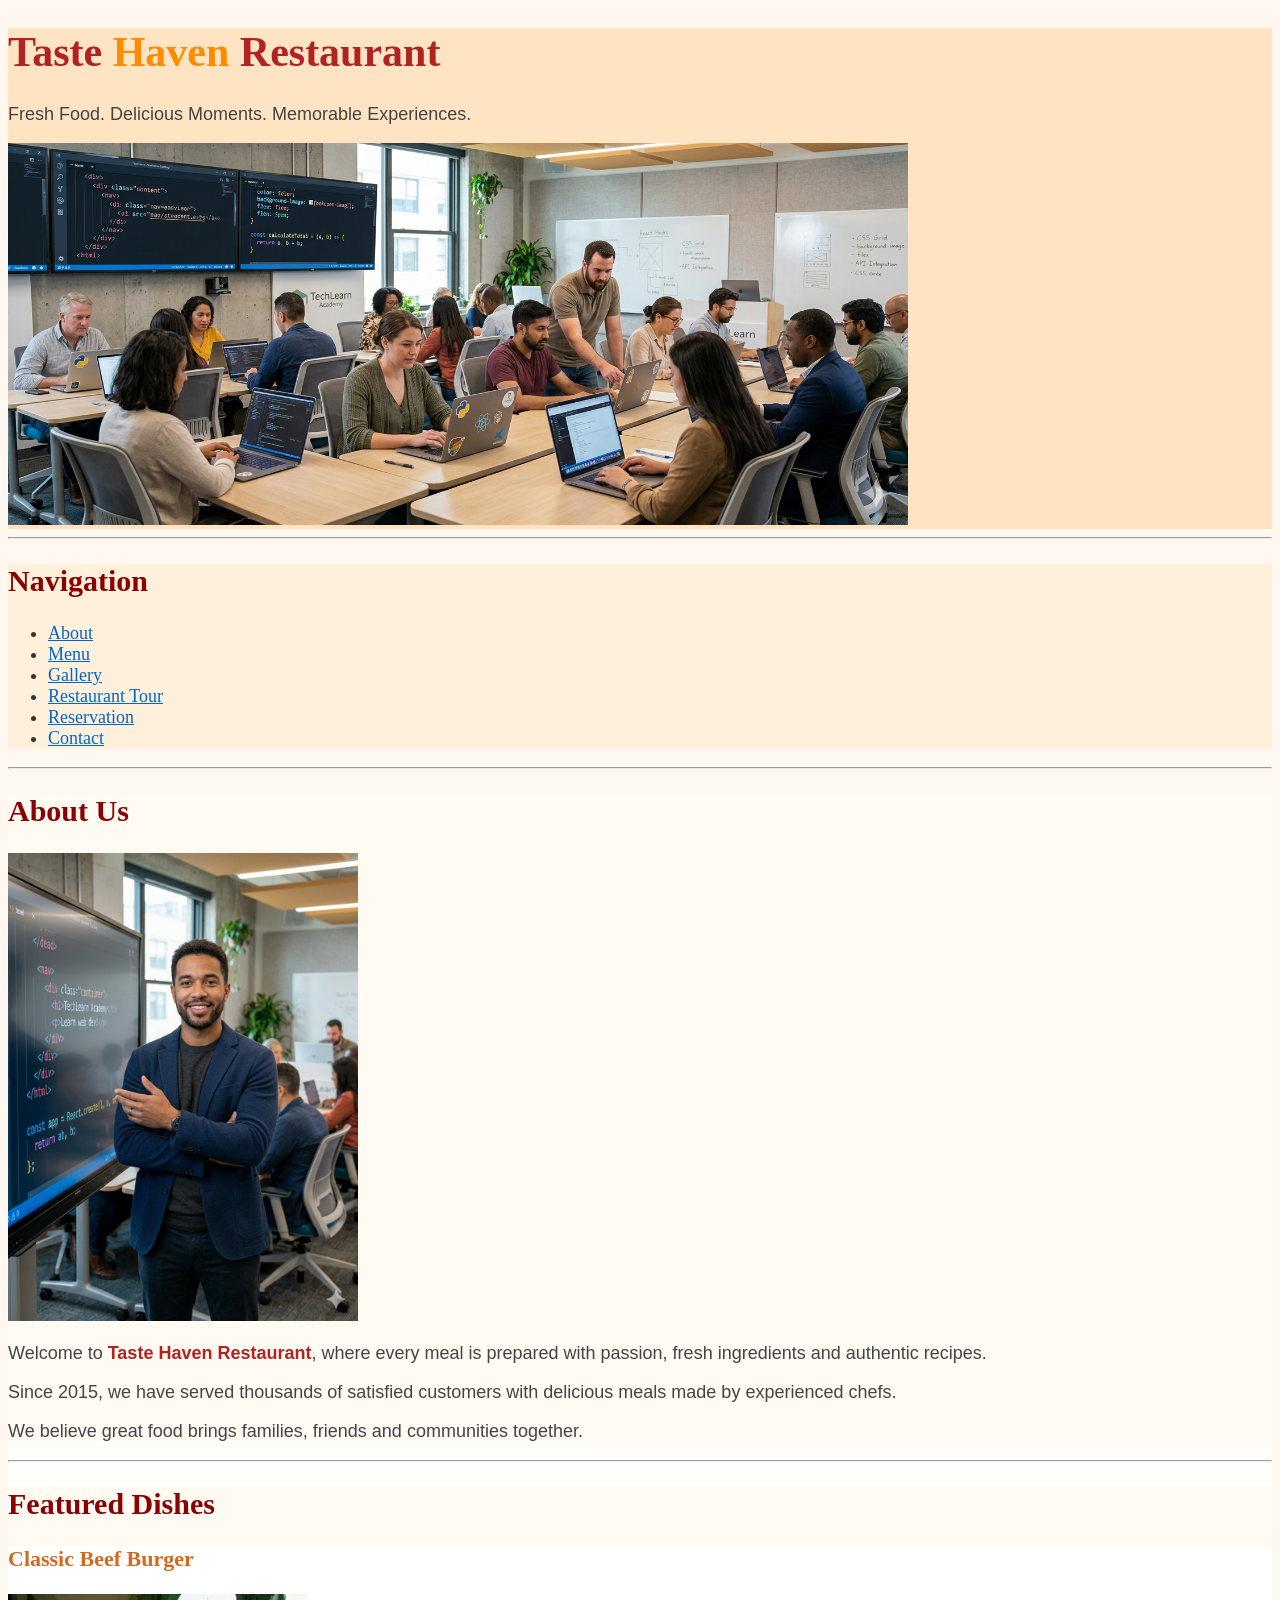
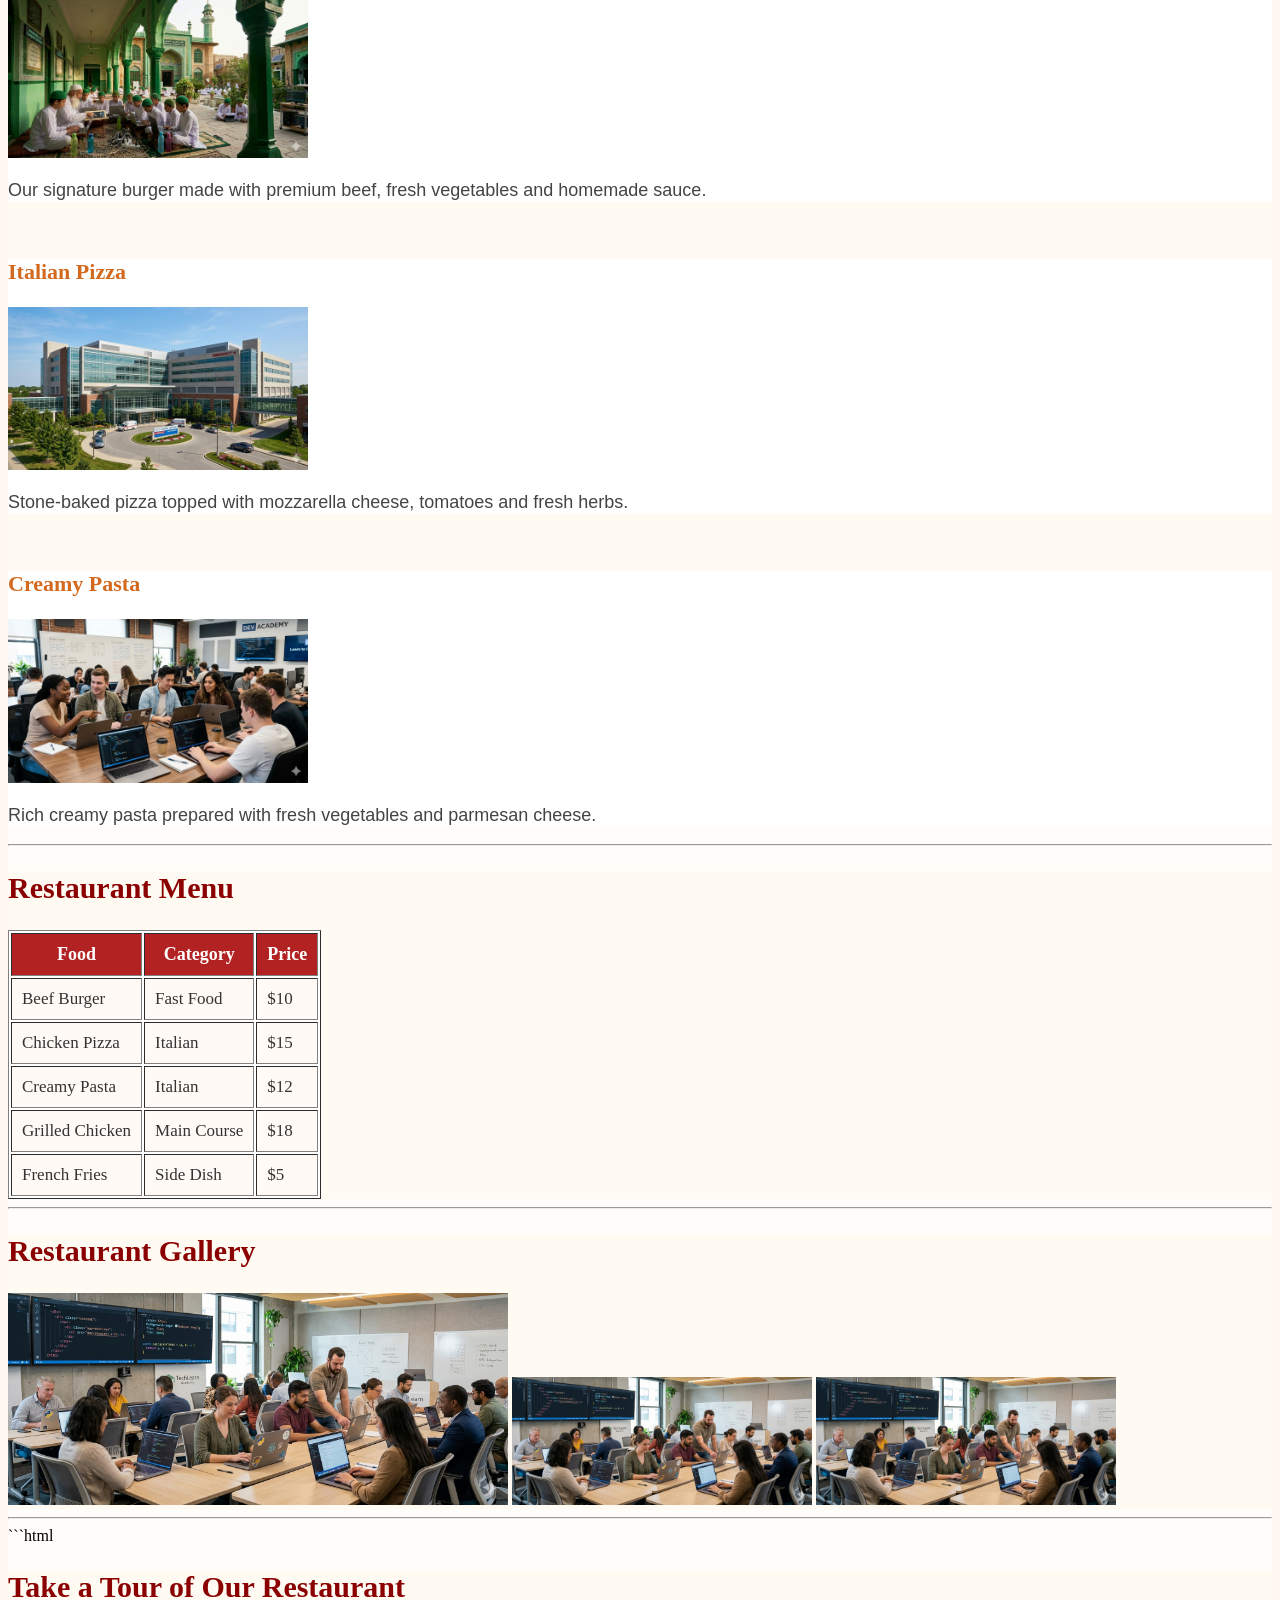
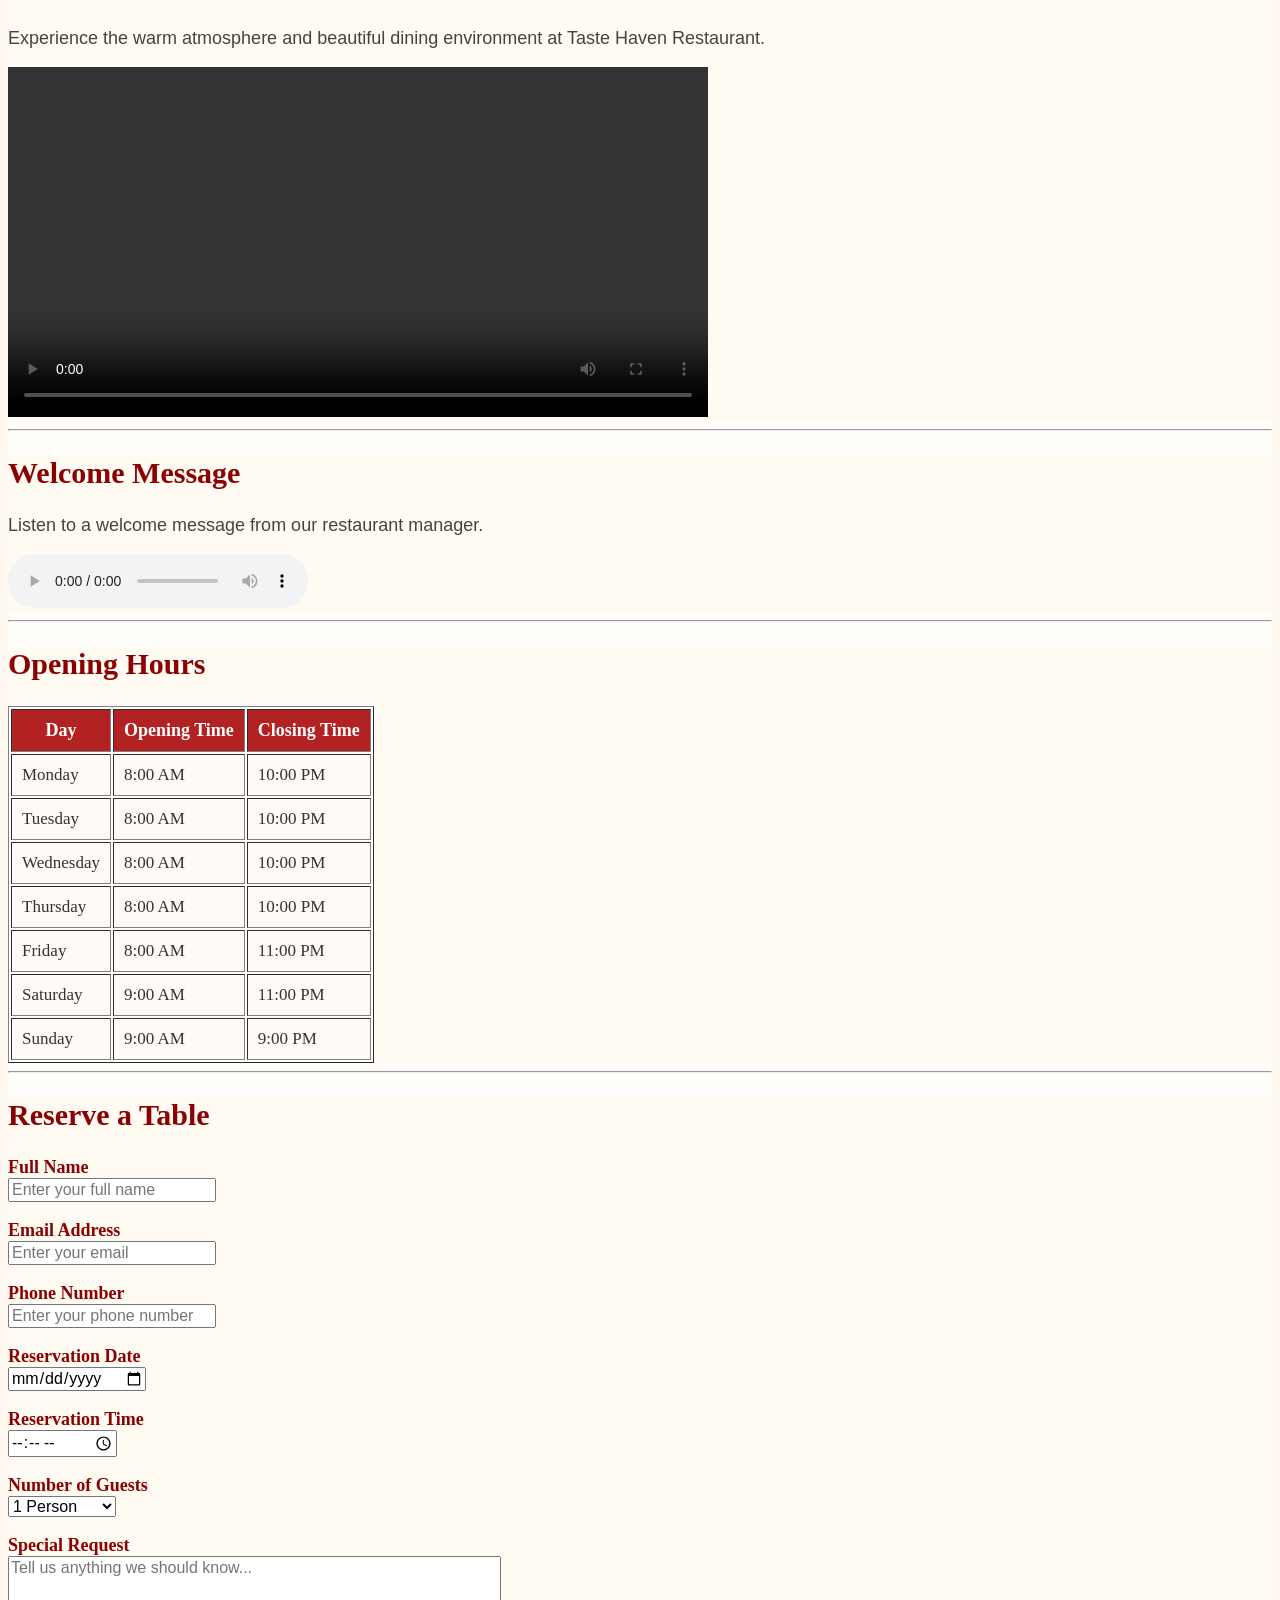
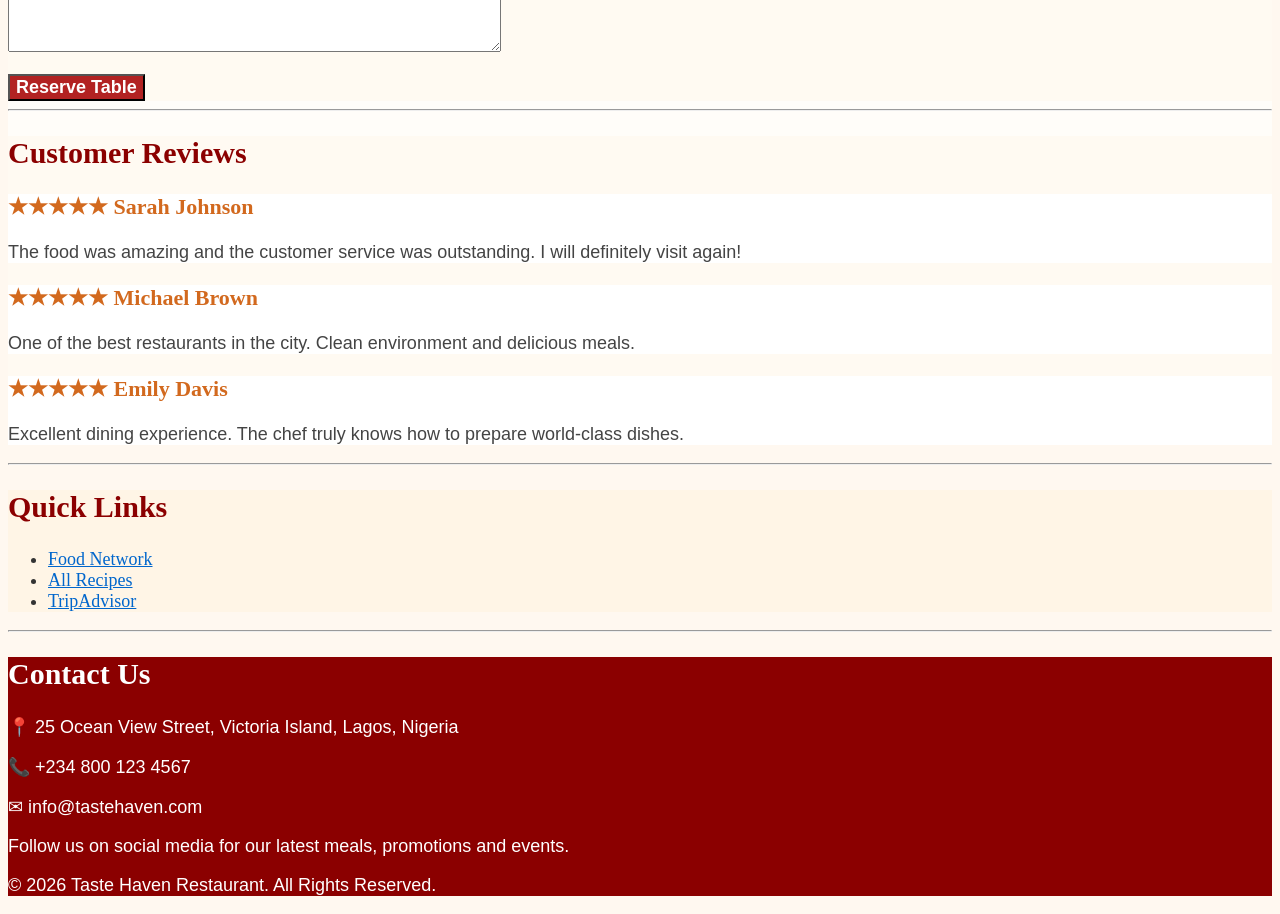
<file: index.html>
<!doctype html>
<html lang="en">
  <head>
    <meta charset="UTF-8" />

    <meta name="viewport" content="width=device-width, initial-scale=1.0" />

    <title>Taste Haven Restaurant</title>

    <link rel="stylesheet" href="./styles.css" />
  </head>

  <body>
    <!-- ================= HEADER ================= -->

    <header>
      <h1>Taste <span>Haven</span> Restaurant</h1>

      <p>Fresh Food. Delicious Moments. Memorable Experiences.</p>

      <img
        src="./images/academy_image_1.png"
        alt="Restaurant Banner"
        width="900"
      />
    </header>

    <hr />

    <!-- ================= NAVIGATION ================= -->

    <nav>
      <h2>Navigation</h2>

      <ul>
        <li><a href="#about">About</a></li>

        <li><a href="#menu">Menu</a></li>

        <li><a href="#gallery">Gallery</a></li>

        <li><a href="#video">Restaurant Tour</a></li>

        <li><a href="#reservation">Reservation</a></li>

        <li><a href="#contact">Contact</a></li>
      </ul>
    </nav>

    <hr />

    <!-- ================= MAIN ================= -->

    <main>
      <!-- ABOUT -->

      <section id="about">
        <h2>About Us</h2>

        <div>
          <img src="./images/instructor1.png" alt="Chef" width="350" />

          <p>
            Welcome to
            <strong>Taste Haven Restaurant</strong>, where every meal is
            prepared with passion, fresh ingredients and authentic recipes.
          </p>

          <p>
            Since 2015, we have served thousands of satisfied customers with
            delicious meals made by experienced chefs.
          </p>

          <p>
            We believe great food brings families, friends and communities
            together.
          </p>
        </div>
      </section>

      <hr />

      <!-- FEATURED DISHES -->

      <section>
        <h2>Featured Dishes</h2>

        <article>
          <h3>Classic Beef Burger</h3>

          <img src="./images/computer-class.png" alt="Burger" width="300" />

          <p>
            Our signature burger made with premium beef, fresh vegetables and
            homemade sauce.
          </p>
        </article>

        <br />

        <article>
          <h3>Italian Pizza</h3>

          <img src="./images/hospital_image.png" alt="Pizza" width="300" />

          <p>
            Stone-baked pizza topped with mozzarella cheese, tomatoes and fresh
            herbs.
          </p>
        </article>

        <br />

        <article>
          <h3>Creamy Pasta</h3>

          <img src="./images/learners1.png" alt="Pasta" width="300" />

          <p>
            Rich creamy pasta prepared with fresh vegetables and parmesan
            cheese.
          </p>
        </article>
      </section>

      <hr />

      <!-- MENU -->

      <section id="menu">
        <h2>Restaurant Menu</h2>

        <table border="1" cellpadding="10">
          <tr>
            <th>Food</th>

            <th>Category</th>

            <th>Price</th>
          </tr>

          <tr>
            <td>Beef Burger</td>

            <td>Fast Food</td>

            <td>$10</td>
          </tr>

          <tr>
            <td>Chicken Pizza</td>

            <td>Italian</td>

            <td>$15</td>
          </tr>

          <tr>
            <td>Creamy Pasta</td>

            <td>Italian</td>

            <td>$12</td>
          </tr>

          <tr>
            <td>Grilled Chicken</td>

            <td>Main Course</td>

            <td>$18</td>
          </tr>

          <tr>
            <td>French Fries</td>

            <td>Side Dish</td>

            <td>$5</td>
          </tr>
        </table>
      </section>

      <hr />

      <!-- GALLERY -->

      <section id="gallery">
        <h2>Restaurant Gallery</h2>

        <img src="./images/academy_image_1.png" alt="Restaurant" width="500" />

        <img src="./images/academy_image_1.png" alt="Burger" width="300" />

        <img src="./images/academy_image_1.png" alt="Pizza" width="300" />
      </section>

      <hr />
      ```html
      <!-- ================= VIDEO ================= -->

      <section id="video">
        <h2>Take a Tour of Our Restaurant</h2>

        <p>
          Experience the warm atmosphere and beautiful dining environment at
          Taste Haven Restaurant.
        </p>

        <video controls width="700">
          <source src="./videos/video1.mp4" type="video/mp4" />

          Your browser does not support the video tag.
        </video>
      </section>

      <hr />

      <!-- ================= AUDIO ================= -->

      <section>
        <h2>Welcome Message</h2>

        <p>Listen to a welcome message from our restaurant manager.</p>

        <audio controls>
          <source src="./audios/audio.mp4" type="audio/mpeg" />

          Your browser does not support the audio element.
        </audio>
      </section>

      <hr />

      <!-- ================= OPENING HOURS ================= -->

      <section>
        <h2>Opening Hours</h2>

        <table border="1" cellpadding="10">
          <tr>
            <th>Day</th>

            <th>Opening Time</th>

            <th>Closing Time</th>
          </tr>

          <tr>
            <td>Monday</td>

            <td>8:00 AM</td>

            <td>10:00 PM</td>
          </tr>

          <tr>
            <td>Tuesday</td>

            <td>8:00 AM</td>

            <td>10:00 PM</td>
          </tr>

          <tr>
            <td>Wednesday</td>

            <td>8:00 AM</td>

            <td>10:00 PM</td>
          </tr>

          <tr>
            <td>Thursday</td>

            <td>8:00 AM</td>

            <td>10:00 PM</td>
          </tr>

          <tr>
            <td>Friday</td>

            <td>8:00 AM</td>

            <td>11:00 PM</td>
          </tr>

          <tr>
            <td>Saturday</td>

            <td>9:00 AM</td>

            <td>11:00 PM</td>
          </tr>

          <tr>
            <td>Sunday</td>

            <td>9:00 AM</td>

            <td>9:00 PM</td>
          </tr>
        </table>
      </section>

      <hr />

      <!-- ================= RESERVATION ================= -->

      <section id="reservation">
        <h2>Reserve a Table</h2>

        <form>
          <label>Full Name</label>

          <br />

          <input type="text" placeholder="Enter your full name" />

          <br /><br />

          <label>Email Address</label>

          <br />

          <input type="email" placeholder="Enter your email" />

          <br /><br />

          <label>Phone Number</label>

          <br />

          <input type="tel" placeholder="Enter your phone number" />

          <br /><br />

          <label>Reservation Date</label>

          <br />

          <input type="date" />

          <br /><br />

          <label>Reservation Time</label>

          <br />

          <input type="time" />

          <br /><br />

          <label>Number of Guests</label>

          <br />

          <select>
            <option>1 Person</option>
            <option>2 People</option>
            <option>3 People</option>
            <option>4 People</option>
            <option>5 People</option>
            <option>More than 5</option>
          </select>

          <br /><br />

          <label>Special Request</label>

          <br />

          <textarea
            rows="5"
            cols="50"
            placeholder="Tell us anything we should know..."
          ></textarea>

          <br /><br />

          <input type="submit" value="Reserve Table" />
        </form>
      </section>

      <hr />

      <!-- ================= TESTIMONIALS ================= -->

      <section>
        <h2>Customer Reviews</h2>

        <article>
          <h3>★★★★★ Sarah Johnson</h3>

          <p>
            The food was amazing and the customer service was outstanding. I
            will definitely visit again!
          </p>
        </article>

        <article>
          <h3>★★★★★ Michael Brown</h3>

          <p>
            One of the best restaurants in the city. Clean environment and
            delicious meals.
          </p>
        </article>

        <article>
          <h3>★★★★★ Emily Davis</h3>

          <p>
            Excellent dining experience. The chef truly knows how to prepare
            world-class dishes.
          </p>
        </article>
      </section>
    </main>

    <hr />

    <!-- ================= SIDEBAR ================= -->

    <aside>
      <h2>Quick Links</h2>

      <ul>
        <li>
          <a href="https://www.foodnetwork.com" target="_blank">
            Food Network
          </a>
        </li>

        <li>
          <a href="https://www.allrecipes.com" target="_blank"> All Recipes </a>
        </li>

        <li>
          <a href="https://www.tripadvisor.com" target="_blank">
            TripAdvisor
          </a>
        </li>
      </ul>
    </aside>

    <hr />

    <!-- ================= FOOTER ================= -->

    <footer id="contact">
      <h2>Contact Us</h2>

      <p>📍 25 Ocean View Street, Victoria Island, Lagos, Nigeria</p>

      <p>📞 +234 800 123 4567</p>

      <p>✉ info@tastehaven.com</p>

      <p>
        Follow us on social media for our latest meals, promotions and events.
      </p>

      <p>&copy; 2026 Taste Haven Restaurant. All Rights Reserved.</p>
    </footer>
  </body>
</html>
</file>
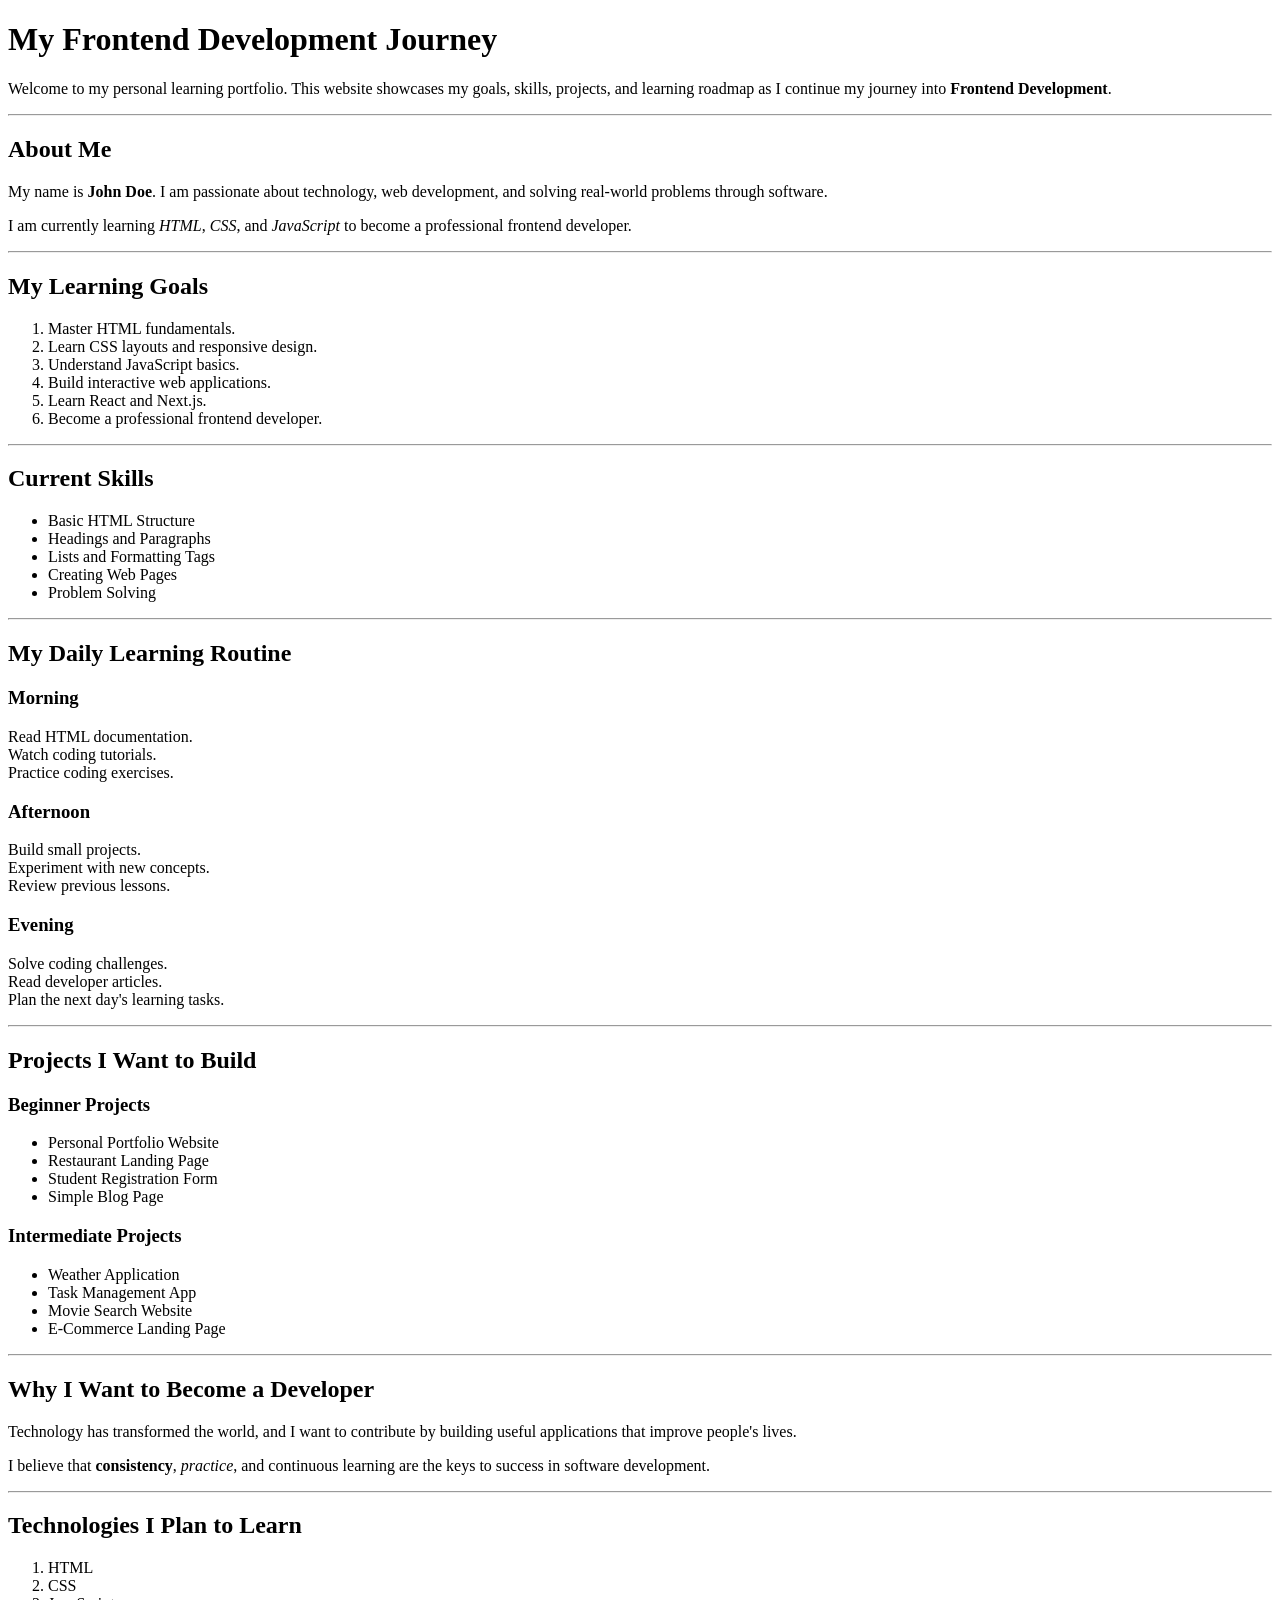
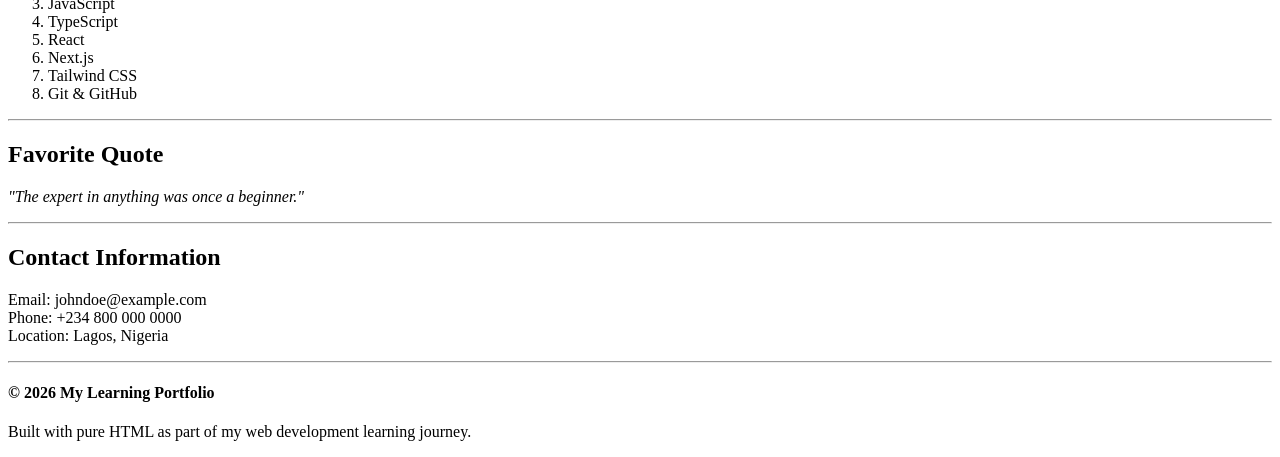
<file: project.html>
<!doctype html>
<html lang="en">
  <head>
    <meta charset="UTF-8" />
    <meta name="viewport" content="width=device-width, initial-scale=1.0" />
    <title>My Learning Portfolio</title>
  </head>
  <body>
    <!-- Header Section -->
    <h1>My Frontend Development Journey</h1>
    <p>
      Welcome to my personal learning portfolio. This website showcases my
      goals, skills, projects, and learning roadmap as I continue my journey
      into <strong>Frontend Development</strong>.
    </p>

    <hr />

    <!-- About Me Section -->
    <h2>About Me</h2>
    <p>
      My name is <strong>John Doe</strong>. I am passionate about technology,
      web development, and solving real-world problems through software.
    </p>

    <p>
      I am currently learning <em>HTML</em>, <em>CSS</em>, and
      <em>JavaScript</em> to become a professional frontend developer.
    </p>

    <hr />

    <!-- Learning Goals -->
    <h2>My Learning Goals</h2>

    <ol>
      <li>Master HTML fundamentals.</li>
      <li>Learn CSS layouts and responsive design.</li>
      <li>Understand JavaScript basics.</li>
      <li>Build interactive web applications.</li>
      <li>Learn React and Next.js.</li>
      <li>Become a professional frontend developer.</li>
    </ol>

    <hr />

    <!-- Skills Section -->
    <h2>Current Skills</h2>

    <ul>
      <li>Basic HTML Structure</li>
      <li>Headings and Paragraphs</li>
      <li>Lists and Formatting Tags</li>
      <li>Creating Web Pages</li>
      <li>Problem Solving</li>
    </ul>

    <hr />

    <!-- Daily Routine -->
    <h2>My Daily Learning Routine</h2>

    <h3>Morning</h3>
    <p>
      Read HTML documentation.<br />
      Watch coding tutorials.<br />
      Practice coding exercises.
    </p>

    <h3>Afternoon</h3>
    <p>
      Build small projects.<br />
      Experiment with new concepts.<br />
      Review previous lessons.
    </p>

    <h3>Evening</h3>
    <p>
      Solve coding challenges.<br />
      Read developer articles.<br />
      Plan the next day's learning tasks.
    </p>

    <hr />

    <!-- Projects Section -->
    <h2>Projects I Want to Build</h2>

    <h3>Beginner Projects</h3>
    <ul>
      <li>Personal Portfolio Website</li>
      <li>Restaurant Landing Page</li>
      <li>Student Registration Form</li>
      <li>Simple Blog Page</li>
    </ul>

    <h3>Intermediate Projects</h3>
    <ul>
      <li>Weather Application</li>
      <li>Task Management App</li>
      <li>Movie Search Website</li>
      <li>E-Commerce Landing Page</li>
    </ul>

    <hr />

    <!-- Motivation Section -->
    <h2>Why I Want to Become a Developer</h2>

    <p>
      Technology has transformed the world, and I want to contribute by building
      useful applications that improve people's lives.
    </p>

    <p>
      I believe that <strong>consistency</strong>, <em>practice</em>, and
      continuous learning are the keys to success in software development.
    </p>

    <hr />

    <!-- Favorite Technologies -->
    <h2>Technologies I Plan to Learn</h2>

    <ol>
      <li>HTML</li>
      <li>CSS</li>
      <li>JavaScript</li>
      <li>TypeScript</li>
      <li>React</li>
      <li>Next.js</li>
      <li>Tailwind CSS</li>
      <li>Git & GitHub</li>
    </ol>

    <hr />

    <!-- Inspirational Quote -->
    <h2>Favorite Quote</h2>

    <p>
      <em> "The expert in anything was once a beginner." </em>
    </p>

    <hr />

    <!-- Contact Section -->
    <h2>Contact Information</h2>

    <p>
      Email: johndoe@example.com <br />
      Phone: +234 800 000 0000 <br />
      Location: Lagos, Nigeria
    </p>

    <hr />

    <!-- Footer -->
    <h4>© 2026 My Learning Portfolio</h4>
    <p>Built with pure HTML as part of my web development learning journey.</p>
  </body>
</html>
</file>
<file: styles.css>
/* ==========================
   BODY
========================== */

body {
  background-color: #fff8f0;
  font-family: Georgia, "Times New Roman", serif;
}

/* ==========================
   MAIN HEADING
========================== */

h1 {
  color: #b22222;
  font-size: 42px;
}

h1 span {
  color: #ff8c00;
}

/* ==========================
   SECOND HEADINGS
========================== */

h2 {
  color: #8b0000;
  font-size: 30px;
}

/* ==========================
   THIRD HEADINGS
========================== */

h3 {
  color: #d2691e;
  font-size: 22px;
}

/* ==========================
   PARAGRAPHS
========================== */

p {
  color: #444444;
  font-size: 18px;
  font-family: Arial, Helvetica, sans-serif;
  font-weight: normal;
}

/* ==========================
   STRONG TEXT
========================== */

strong {
  color: #b22222;
}

/* ==========================
   EMPHASIZED TEXT
========================== */

em {
  color: #ff8c00;
}

/* ==========================
   LINKS
========================== */

a {
  color: #0066cc;
  font-size: 18px;
}

/* ==========================
   LISTS
========================== */

ul {
  color: #333333;
  font-size: 18px;
}

ol {
  color: #333333;
  font-size: 18px;
}

li {
  font-size: 18px;
}

/* ==========================
   TABLES
========================== */

table {
  background-color: white;
}

th {
  background-color: #b22222;
  color: white;
  font-size: 18px;
}

td {
  background-color: #fffaf5;
  color: #333333;
  font-size: 17px;
}

/* ==========================
   FORMS
========================== */

label {
  color: #8b0000;
  font-size: 18px;
  font-weight: bold;
}

input {
  font-size: 16px;
  font-family: Arial, sans-serif;
}

select {
  font-size: 16px;
}

textarea {
  font-size: 16px;
  font-family: Arial, sans-serif;
}

/* ==========================
   BUTTON
========================== */

input[type="submit"] {
  background-color: #b22222;
  color: white;
  font-size: 18px;
  font-weight: bold;
}

/* ==========================
   HEADER
========================== */

header {
  background-color: #ffe4c4;
}

/* ==========================
   NAVIGATION
========================== */

nav {
  background-color: #fff0db;
}

/* ==========================
   MAIN
========================== */

main {
  background-color: #fffdf9;
}

/* ==========================
   SECTIONS
========================== */

section {
  background-color: #fffaf2;
}

/* ==========================
   ARTICLES
========================== */

article {
  background-color: #ffffff;
}

/* ==========================
   ASIDE
========================== */

aside {
  background-color: #fff5e6;
}

/* ==========================
   FOOTER
========================== */

footer {
  background-color: #8b0000;
}

footer h2 {
  color: white;
}

footer p {
  color: white;
}

/* ==========================
   HORIZONTAL LINE
========================== */

hr {
  background-color: #d2691e;
}
</file>
